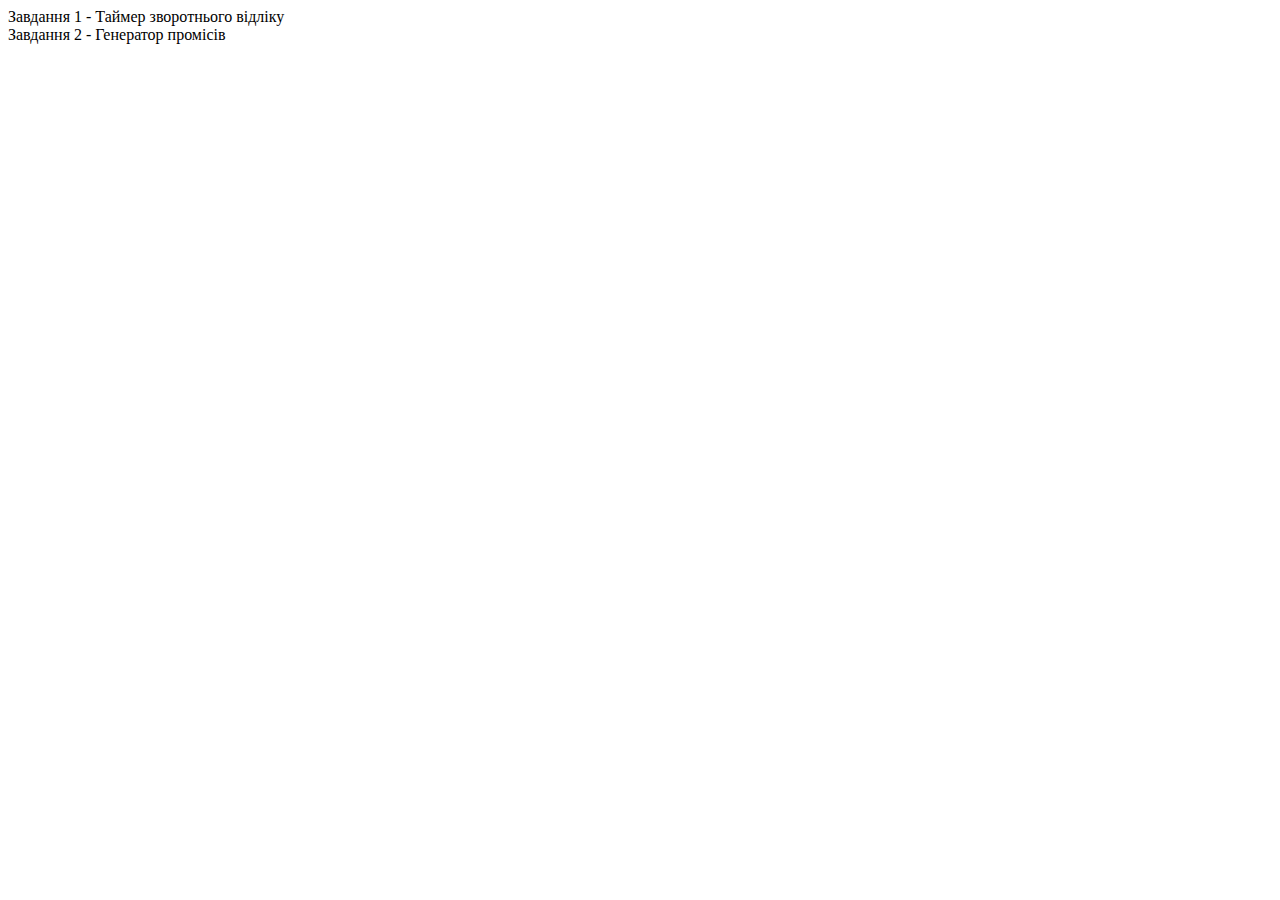
<file: src/index.html>
<!DOCTYPE html>
<html lang="en">
  <head>
    <meta charset="UTF-8" />
    <link rel="icon" type="image/svg+xml" href="/favicon.svg" />
    <meta name="viewport" content="width=device-width, initial-scale=1.0" />
    <title>Vanilla App Template</title>
    <link rel="stylesheet" href="./css/styles.css" />
  </head>
  <body>
    <ul>
      <li>
        <a href="./1-timer.html">Завдання 1 - Таймер зворотнього відліку</a>
      </li>
      <li>
        <a href="./2-snackbar.html">Завдання 2 - Генератор промісів</a>
      </li>
    </ul>
  </body>
</html>
</file>
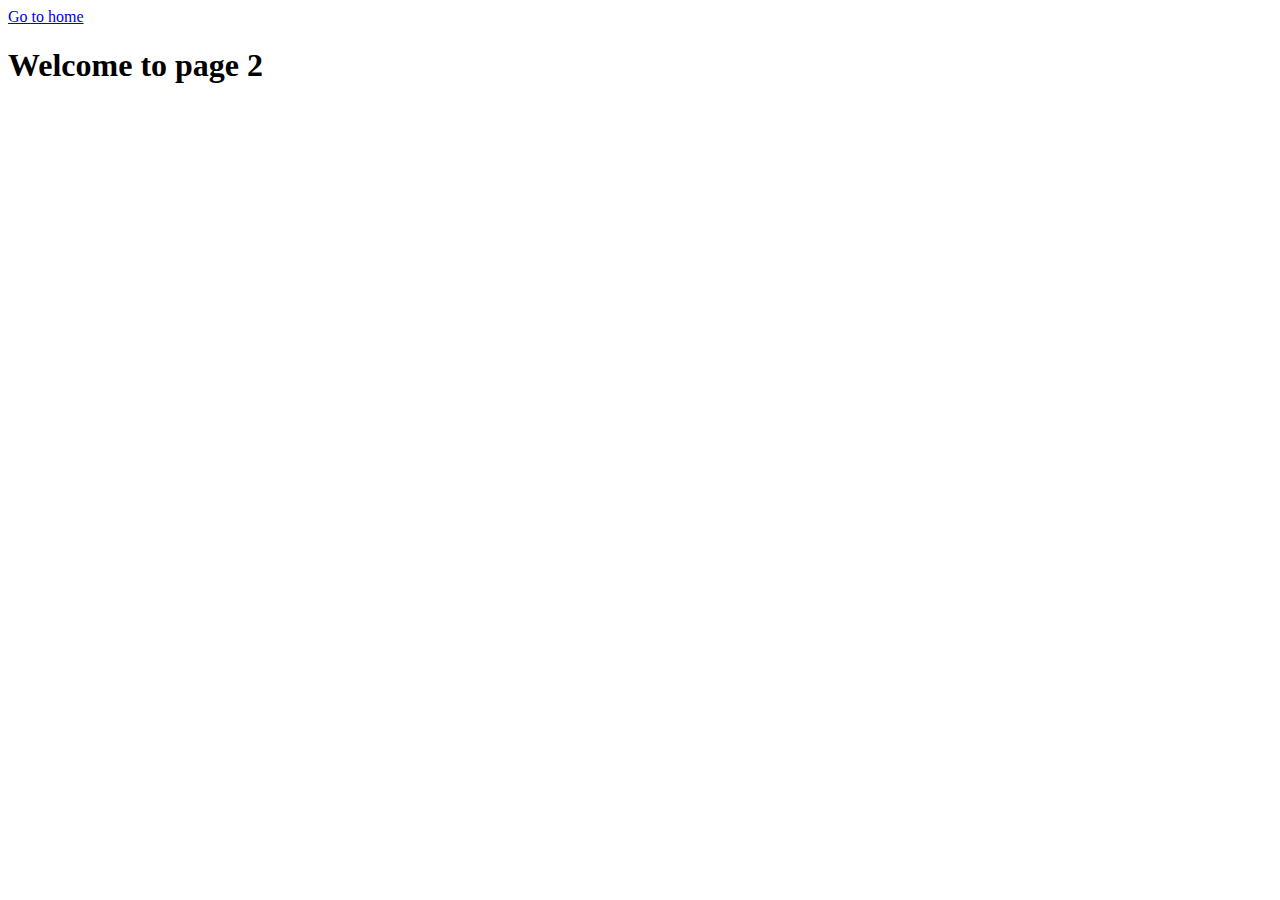
<file: page-2.html>
<!DOCTYPE html>
<html lang="en">
  <head>
    <meta charset="UTF-8" />
    <meta http-equiv="X-UA-Compatible" content="IE=edge" />
    <meta name="viewport" content="width=device-width, initial-scale=1.0" />
    <title>Page 2</title>
  </head>
  <body>
    <section>
      <a href="./index.html">Go to home</a>
      <h1>Welcome to page 2</h1>
    </section>
  </body>
</html>
</file>
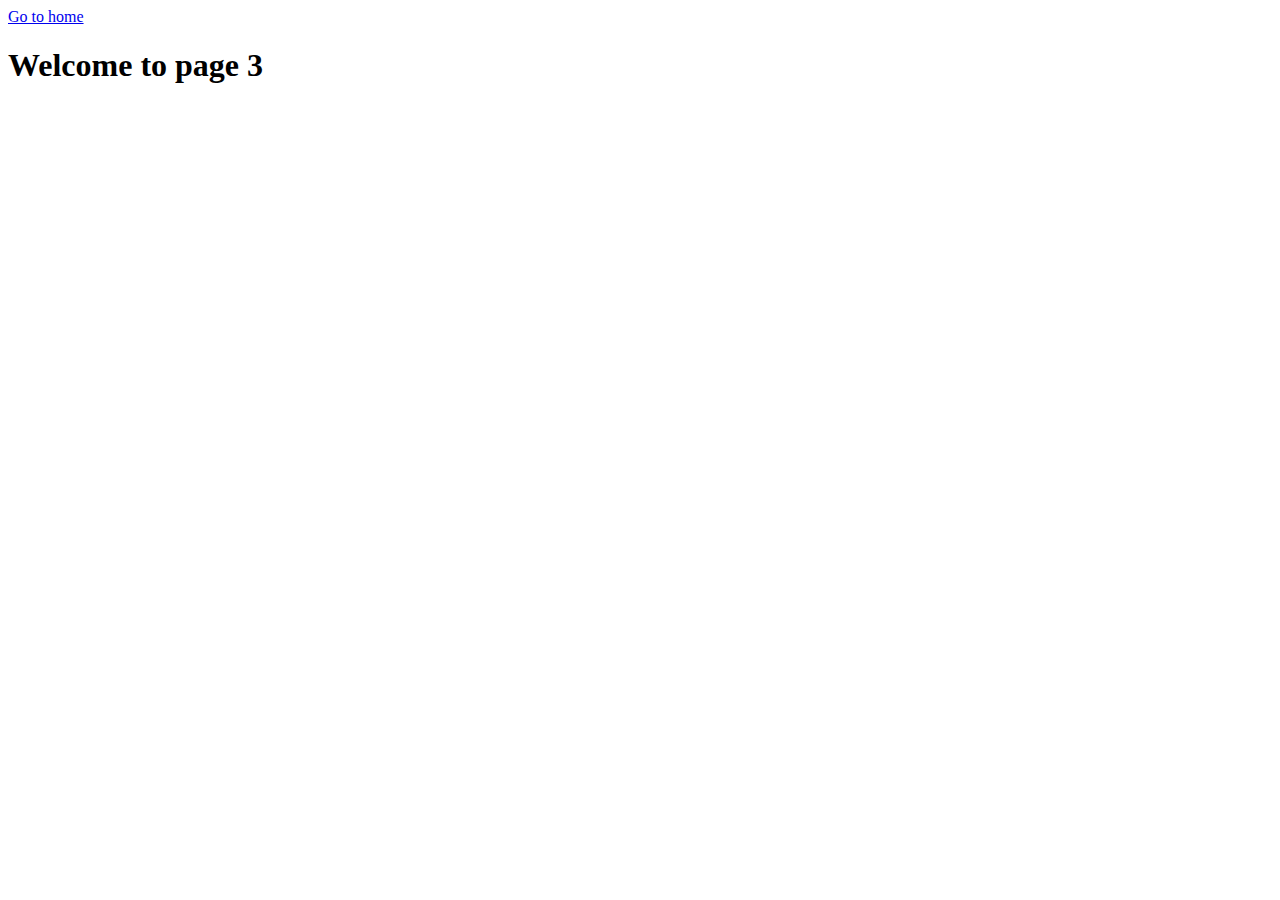
<file: page-3.html>
<!DOCTYPE html>
<html lang="en">
  <head>
    <meta charset="UTF-8" />
    <meta http-equiv="X-UA-Compatible" content="IE=edge" />
    <meta name="viewport" content="width=device-width, initial-scale=1.0" />
    <title>Page 3</title>
  </head>
  <body>
    <section>
      <a href="./index.html">Go to home</a>
      <h1>Welcome to page 3</h1>
    </section>
  </body>
</html>
</file>
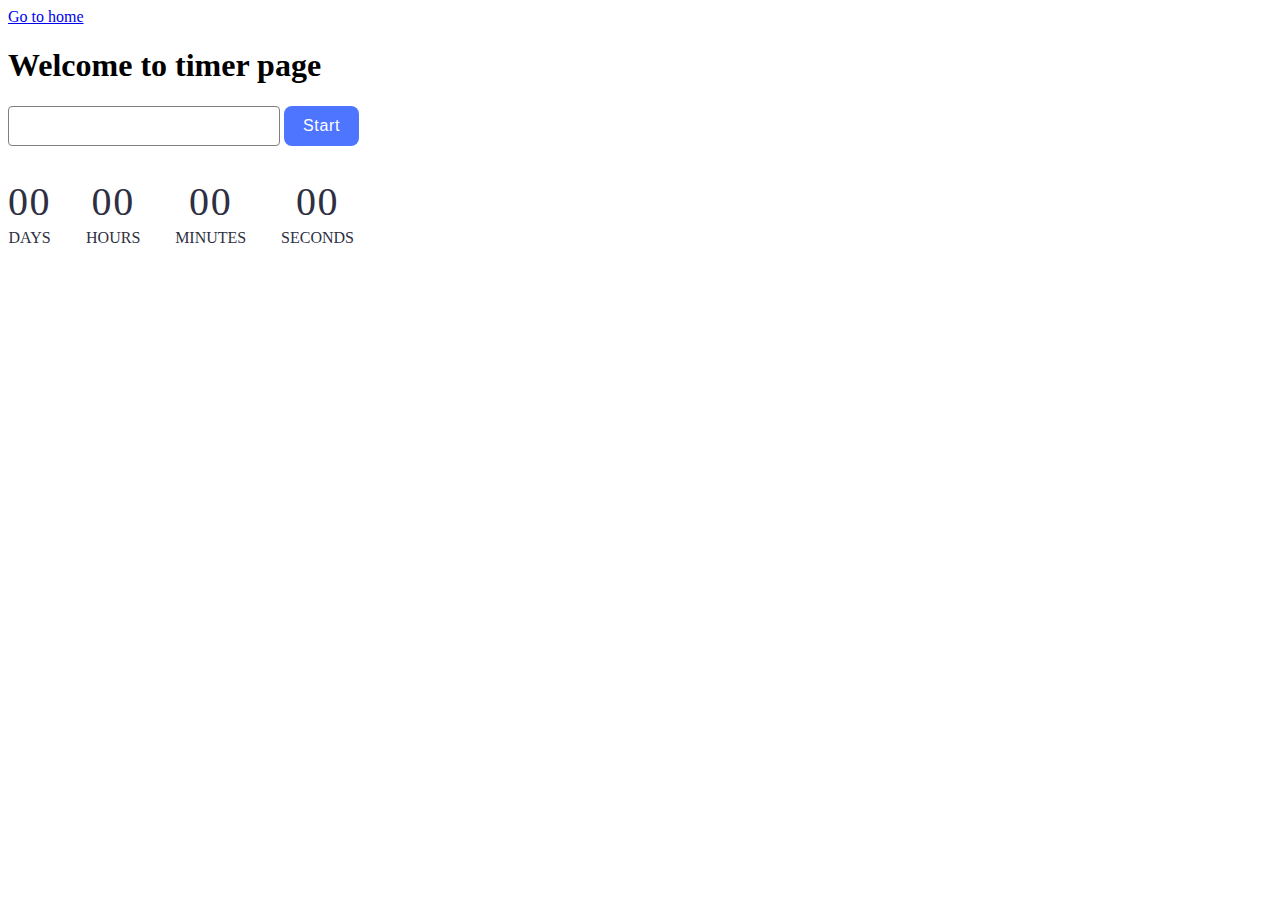
<file: src/1-timer.html>
<!DOCTYPE html>
<html lang="en">
  <head>
    <meta charset="UTF-8" />
    <meta http-equiv="X-UA-Compatible" content="IE=edge" />
    <meta name="viewport" content="width=device-width, initial-scale=1.0" />
    <title>timer</title>
    <link rel="stylesheet" href="./css/timer.css" />
  </head>
  <body>
    <section>
      <a href="./index.html">Go to home</a>
      <h1>Welcome to timer page</h1>
    </section>
    <input type="text" id="datetime-picker" />
    <button type="button" data-start>Start</button>

    <div class="timer">
      <div class="field">
        <span class="value" data-days>00</span>
        <span class="label">Days</span>
      </div>
      <div class="field">
        <span class="value" data-hours>00</span>
        <span class="label">Hours</span>
      </div>
      <div class="field">
        <span class="value" data-minutes>00</span>
        <span class="label">Minutes</span>
      </div>
      <div class="field">
        <span class="value" data-seconds>00</span>
        <span class="label">Seconds</span>
      </div>
    </div>
    <script src="./js/1-timer.js" type="module"></script>
  </body>
</html>
</file>
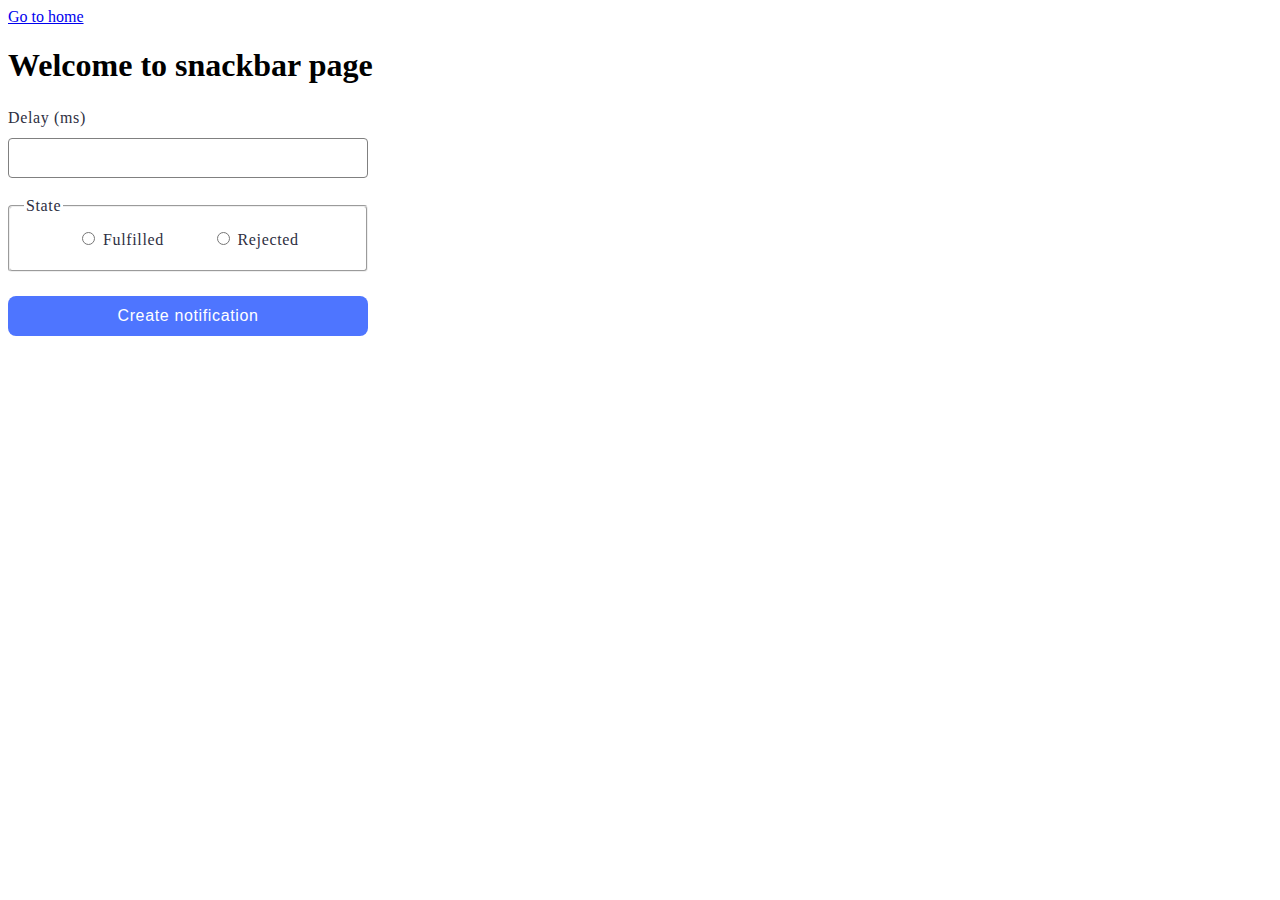
<file: src/2-snackbar.html>
<!DOCTYPE html>
<html lang="en">
  <head>
    <meta charset="UTF-8" />
    <meta http-equiv="X-UA-Compatible" content="IE=edge" />
    <meta name="viewport" content="width=device-width, initial-scale=1.0" />
    <title>snackbar</title>
    <link rel="stylesheet" href="./css/snackbar.css" />
  </head>
  <body>
    <section>
      <a href="./index.html">Go to home</a>
      <h1>Welcome to snackbar page</h1>
    </section>
    <form class="form">
      <label>
        Delay (ms)
        <input type="number" name="delay" required />
      </label>

      <fieldset>
        <legend>State</legend>
        <label>
          <input type="radio" name="state" value="fulfilled" required />
          Fulfilled
        </label>
        <label>
          <input type="radio" name="state" value="rejected" required />
          Rejected
        </label>
      </fieldset>

      <button type="submit">Create notification</button>
    </form>

    <script src="./js/2-snackbar.js" type="module"></script>
  </body>
</html>
</file>
<file: src/css/styles.css>
/**
  |============================
  | include css partials with
  | default @import url()
  |============================
*/

* {
  box-sizing: border-box;
  outline: none;
}

:root {
  --font-family: 'Montserrat', sans-serif;
  background-color: #ffffff;
}

/* Reset styles */

h1,
h2,
h3,
h4,
h5,
h6,
p {
  margin: 0;
}

p:last-child {
  margin-bottom: 0;
}

ul {
  margin: 0;
  padding: 0;
  list-style: none;
}

a {
  color: currentColor;
  text-decoration: none;
}
</file>
<file: src/css/timer.css>
* {
  box-sizing: border-box;
  outline: none;
}

:root {
  --font-family: 'Montserrat', sans-serif;
  background-color: #ffffff;
}

button {
  cursor: pointer;
}

#datetime-picker {
  width: 272px;
  height: 40px;
  font-weight: 400;
  font-size: 16px;
  line-height: 1.5;
  letter-spacing: 0.04em;
  color: #2e2f42;
  outline: none;
  border: 1px solid #808080;
  border-radius: 4px;
}

#datetime-picker:hover {
  border: 1px solid #000;
  border-radius: 4px;
  outline: none;
}

#datetime-picker:active,
#datetime-picker:focus {
  border: 1px solid #4e75ff;
  border-radius: 4px;
  color: #000;
  outline: none;
}

#datetime-picker:disabled {
  border: 1px solid #808080;
  color: #808080;
  cursor: not-allowed;
}

button[data-start] {
  border-radius: 8px;
  border: none;
  padding: 8px 16px;
  width: 75px;
  height: 40px;
  background: #4e75ff;
  font-weight: 500;
  font-size: 16px;
  line-height: 1.5;
  letter-spacing: 0.04em;
  color: #fff;
}

button[data-start]:hover {
  background: #6c8cff;
}

button[data-start]:disabled {
  background: #cfcfcf;
  color: #989898;
  cursor: not-allowed;
}

.timer {
  display: flex;
  align-items: flex-start;
  justify-content: space-between;
  flex-direction: row;
  gap: 24px;
  margin-top: 32px;
  width: 346px;
  height: 72px;
}

.field {
  display: flex;
  align-items: center;
  justify-content: flex-start;
  flex-direction: column;
  height: 72px;
}

.value {
  font-size: 40px;
  line-height: 1.2;
  letter-spacing: 0.04em;
  color: #2e2f42;
}

.label {
  font-size: 16px;
  line-height: 1.5;
  color: #2e2f42;
  text-transform: uppercase;
}
</file>
<file: src/css/snackbar.css>
* {
  box-sizing: border-box;
  outline: none;
}
:root {
  --font-family: 'Montserrat', sans-serif;
  background-color: #ffffff;
}

button {
  cursor: pointer;
}

.form {
  box-sizing: border-box;
  width: 360px;
}

.form label {
  display: block;
  font-weight: 400;
  font-size: 16px;
  line-height: 1.5;
  letter-spacing: 0.04em;
  color: #2e2f42;
}

.form input[type='number'] {
  border: 1px solid #808080;
  border-radius: 4px;
  width: 360px;
  height: 40px;
  margin-top: 8px;
  box-sizing: border-box;
  padding-left: 10px;
}

.form input[type='number']:hover {
  border: 1px solid #000;
}

.form input[type='number']:active,
.form input[type='number']:focus {
  border: 1px solid #4e75ff;
  font-weight: 400;
  font-size: 16px;
  line-height: 1.5;
  letter-spacing: 0.04em;
  color: #2e2f42;
}

fieldset {
  display: flex;
  align-items: center;
  justify-content: center;
  gap: 48px;
  width: 360px;
  height: 78px;
  border-radius: 4px;
  stroke-width: 1px;
  stroke: #808080;
  padding: 0;
  margin: 0;
  margin-bottom: 24px;
  margin-top: 16px;
}

fieldset:hover {
  stroke: #000;
}

fieldset legend {
  font-weight: 400;
  font-size: 16px;
  line-height: 1.5;
  letter-spacing: 0.04em;
  color: #2e2f42;
  margin-left: 14px;
}

fieldset label {
  height: 32px;
  gap: 24px;
}

fieldset input[type='radio']:hover {
  background: #4e75ff;
}

button {
  display: flex;
  align-items: center;
  justify-content: center;
  flex-direction: row;
  gap: 10px;
  border-radius: 8px;
  padding: 8px 16px;
  width: 360px;
  height: 40px;
  background: #4e75ff;
  font-weight: 500;
  font-size: 16px;
  line-height: 1.5;
  letter-spacing: 0.04em;
  color: #fff;
  border: none;
}

button:hover {
  background: #6c8cff;
}
</file>
